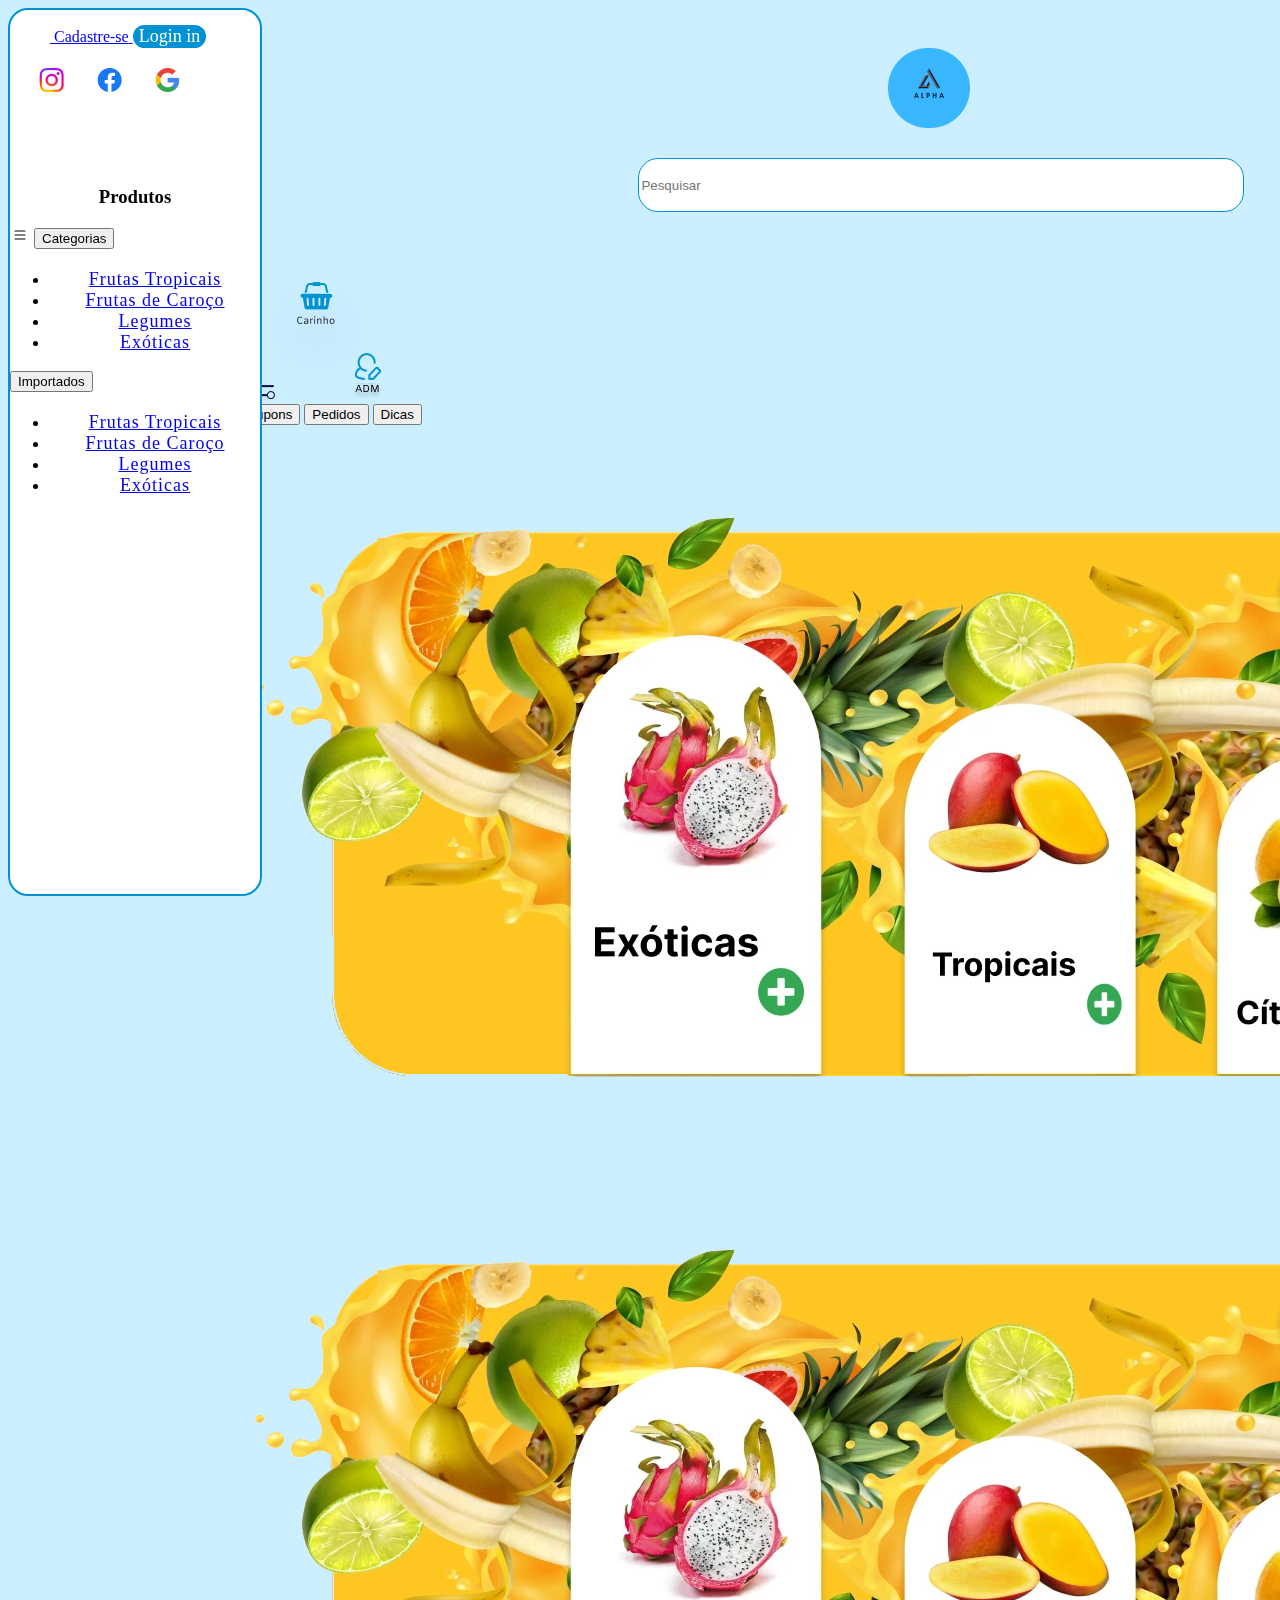
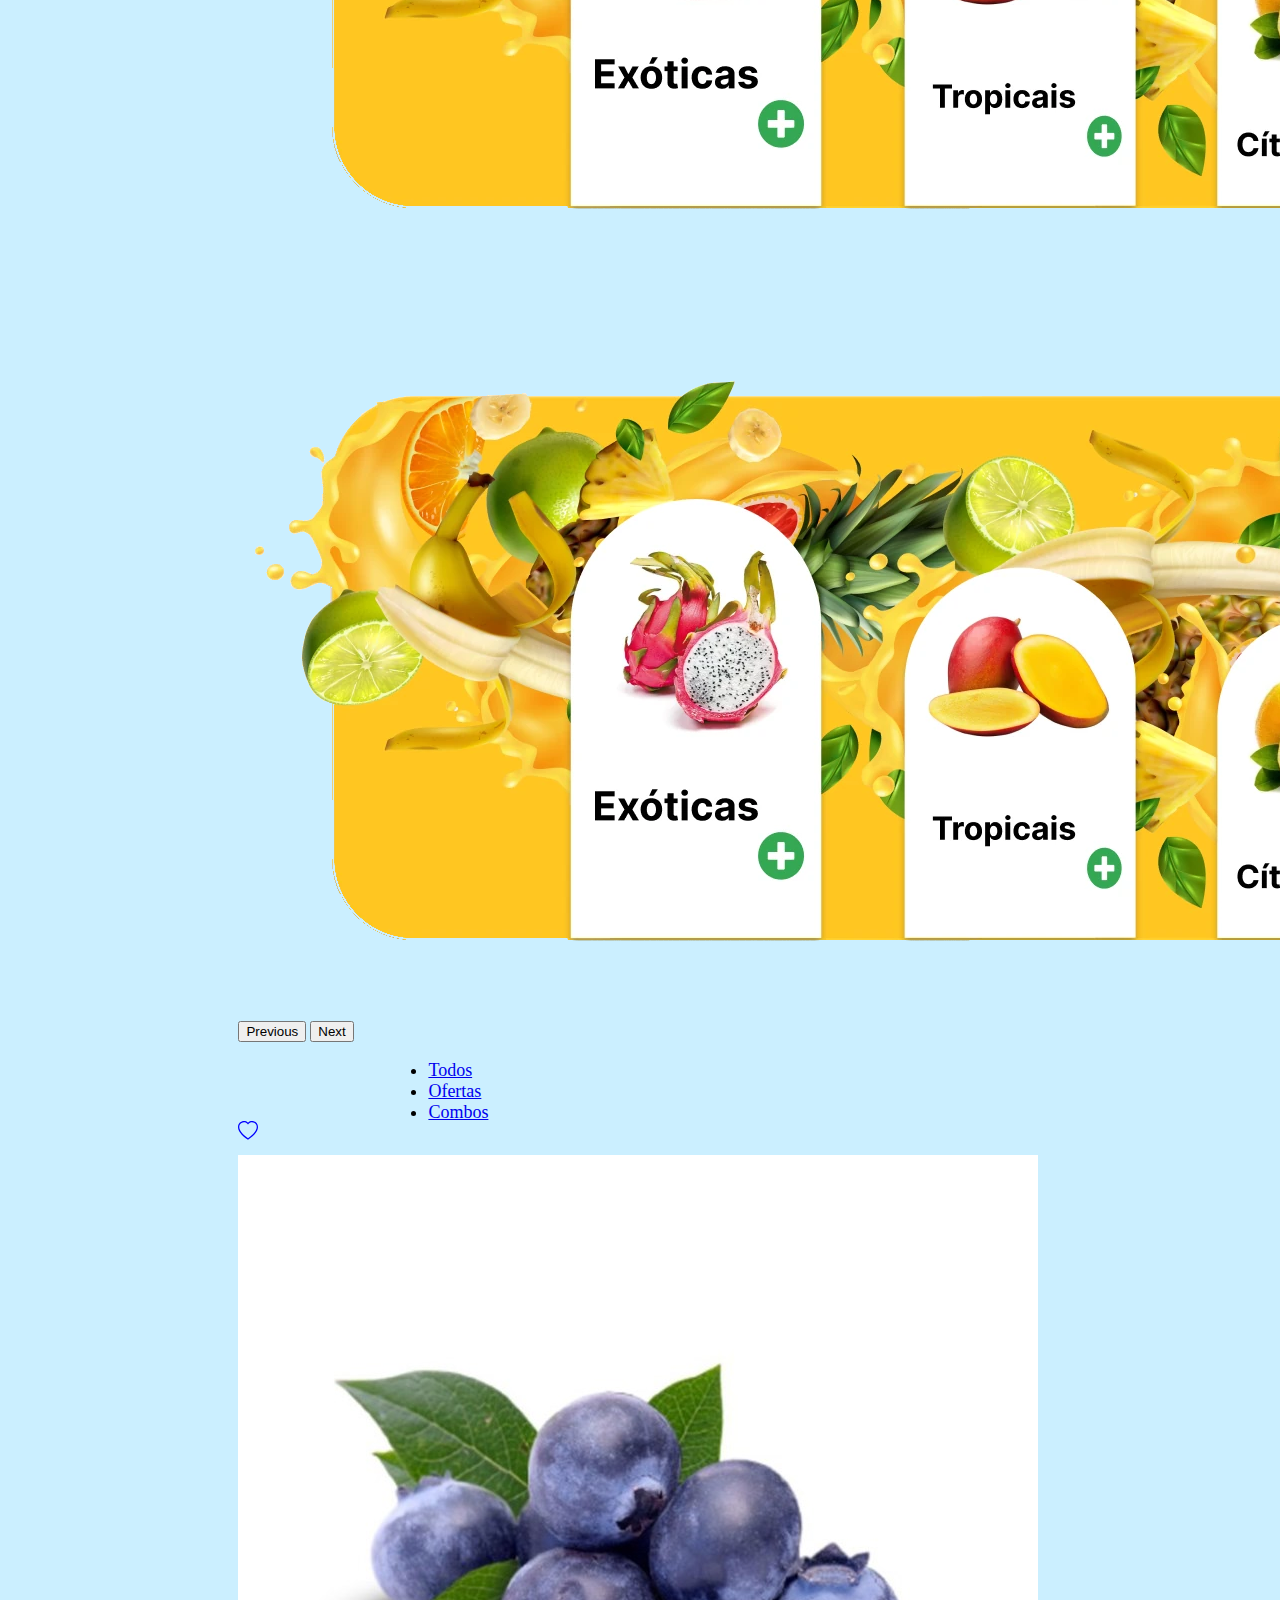
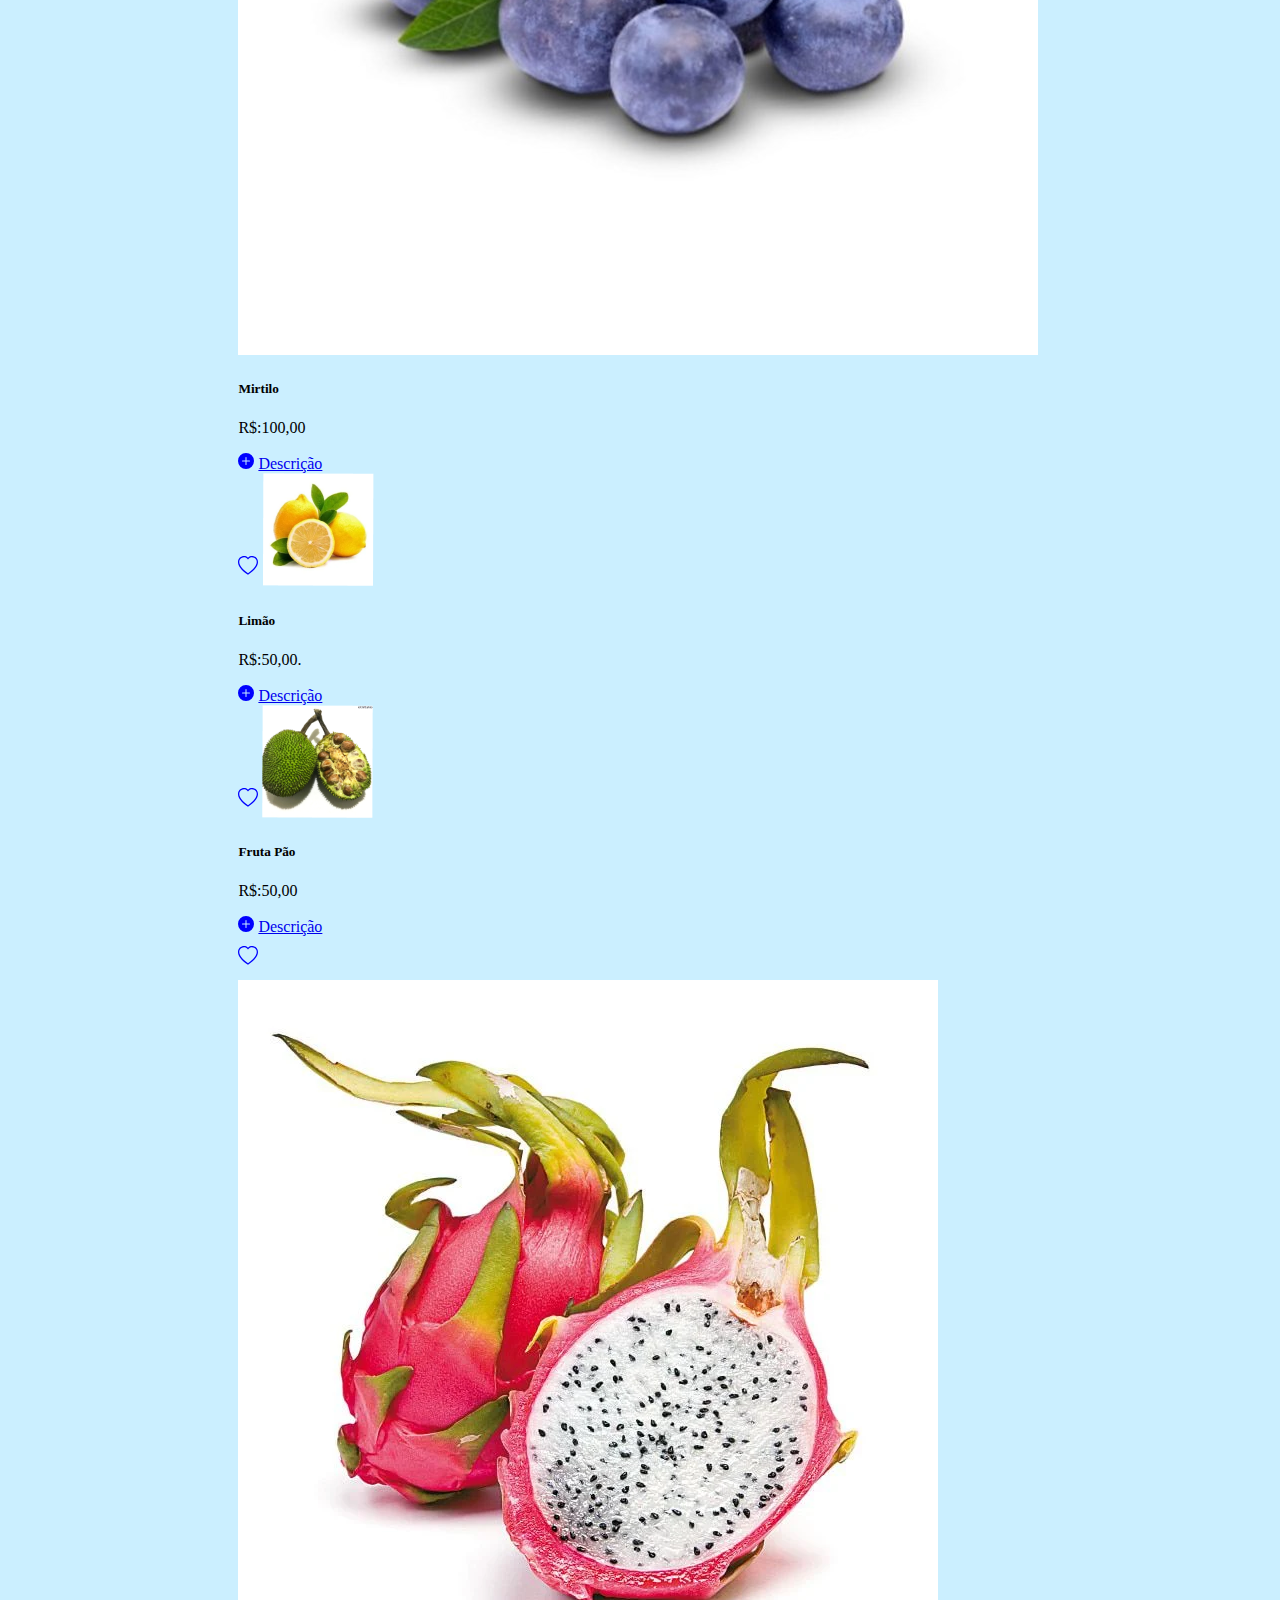
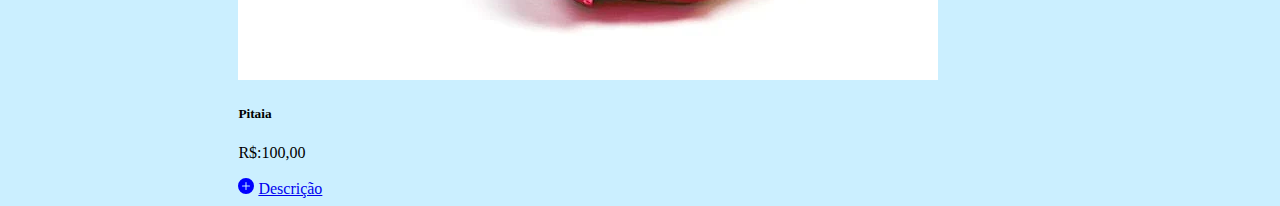
<file: css/index.html>
<!DOCTYPE html>
<html lang="en">

<head>
  <meta charset="UTF-8">
  <meta name="viewport" content="width=device-width, initial-scale=1.0">
  <title>Document</title>
  <link rel="stylesheet" href="./css/style-index.css" />
  <link href="https://cdn.jsdelivr.net/npm/bootstrap@5.3.2/dist/css/bootstrap.min.css" rel="stylesheet"
    integrity="sha384-T3c6CoIi6uLrA9TneNEoa7RxnatzjcDSCmG1MXxSR1GAsXEV/Dwwykc2MPK8M2HN" crossorigin="anonymous">

  <script defer src="https://cdn.jsdelivr.net/npm/bootstrap@5.3.2/dist/js/bootstrap.bundle.min.js"
    integrity="sha384-C6RzsynM9kWDrMNeT87bh95OGNyZPhcTNXj1NW7RuBCsyN/o0jlpcV8Qyq46cDfL"
    crossorigin="anonymous"></script>
  </head>
  
  <body>
    <!-- BARRA LATERAL -->
    <div class="row">
      <div id="container-barra-lateral" class="col-2">
        
        <div id="BarraLateral" class="d-flex flex-column flex-shrink-0 p-3 bg-body-tertiary" style="width: 250px;">
          <a href="/" class="d-flex align-items-center mb-3 mb-md-0 me-md-auto link-body-emphasis text-decoration-none">
            <svg class="bi pe-none me-2" width="40" height="32">
              <use xlink:href="#bootstrap"></use>
            </svg>
            <span class="fs-4">Cadastre-se</span>
          </a>
          <button id="login-but"> Login in </button>

          <div >  
          <img id="icons-midia"src="./css/Img/Social.jpg" alt=""> 
          <img id="icons-midia"src="./css/Img/Social.png" alt=""> 
          <img id="icons-midia" src="./css/Img/Social (1).png" alt="">
          
        
          </div>


          <div>
          <h3 id="Produtos">Produtos</h3> 
          </div>
            
            
            <li>
            <svg xmlns="http://www.w3.org/2000/svg" width="20" height="16" fill="black" class="bi bi-list" viewBox="0 0 16 16">
            <path fill-rule="evenodd" d="M2.5 12a.5.5 0 0 1 .5-.5h10a.5.5 0 0 1 0 1H3a.5.5 0 0 1-.5-.5zm0-4a.5.5 0 0 1 .5-.5h10a.5.5 0 0 1 0 1H3a.5.5 0 0 1-.5-.5zm0-4a.5.5 0 0 1 .5-.5h10a.5.5 0 0 1 0 1H3a.5.5 0 0 1-.5-.5z"/>
                  </svg>
                  <button id=" Cat" class="btn btn-toggle d-inline-flex align-items-center rounded border-0 collapsed"
            data-bs-toggle="collapse" data-bs-target="#dashboard-collapse" aria-expanded="false">
            Categorias
          </button>  
          <div class="collapse show" id="dashboard-collapse" style="">
            <ul class="btn-toggle-nav list-unstyled fw-normal pb-1 small">
              <li><a href="#" class="link-body-emphasis d-inline-flex text-decoration-none rounded">Frutas Tropicais</a></li>
              <li><a href="#" class="link-body-emphasis d-inline-flex text-decoration-none rounded">Frutas de Caroço</a></li>
              <li><a href="#" class="link-body-emphasis d-inline-flex text-decoration-none rounded">Legumes</a></li>
              <li><a href="#" class="link-body-emphasis d-inline-flex text-decoration-none rounded">Exóticas</a></li>
            </li>
            </ul>


            <li>
              <button class="btn btn-toggle d-inline-flex align-items-center rounded border-0 collapsed"
              data-bs-toggle="collapse" data-bs-target="#dashboard-collapse" aria-expanded="false">
            Importados
            </button>
            <div class="collapse show" id="dashboard-collapse" style="">
              <ul class="btn-toggle-nav list-unstyled fw-normal pb-1 small">
                <li><a href="#" class="link-body-emphasis d-inline-flex text-decoration-none rounded">Frutas Tropicais</a></li>
                <li><a href="#" class="link-body-emphasis d-inline-flex text-decoration-none rounded">Frutas de Caroço</a></li>
                <li><a href="#" class="link-body-emphasis d-inline-flex text-decoration-none rounded">Legumes</a></li>
                <li><a href="#" class="link-body-emphasis d-inline-flex text-decoration-none rounded">Exóticas</a></li>
              </li>
              </ul>
            </div>
          </div>

</div>
      
    </div>
    
    <!--COLUNA 2-->
    
    <div id="conteudo-Principal" class="col">
      
      
      <img id="LOGO" src="./css/Img/Logotipo Moderno Tecnologia e Gaming Roxo 1.png" alt="">
      
      <div>
        
        <input id="pesquisa" placeholder="Pesquisar" type="text" > <img id="icons-pesq3" src="./css/Img/Group 6.png" alt=""><img id="icons-pesq1" src="./css/Img/Group 25.png" alt=""> <img id="icons-pesq2" src="./css/Img/ICONE ADM.png" alt="">
    
          
      </div>
      
      <div id="Botoes">
        <button type="button" class="btn btn-primary">Cupons</button>
        <button type="button" class="btn btn-primary">Pedidos</button>
        <button type="button" class="btn btn-primary">Dicas</button>
      </div>

      <div class="container">
      <div class="row">

      <div  id="carouselExampleAutoplaying" class="carousel slide" data-bs-ride="carousel">
        <div class="carousel-inner">
          <div class="carousel-item active">
            <img src="./css/Img/banner pronto tratado.webp" class="d-block w-100" alt="...">
          </div>
          <div class="carousel-item">
            <img src="./css/Img/banner pronto tratado.webp" class="d-block w-100" alt="...">
          </div>
          <div class="carousel-item">
            <img src="./css/Img/banner pronto tratado.webp" class="d-block w-100" alt="...">
          </div>
        </div>
        <button class="carousel-control-prev" type="button" data-bs-target="#carouselExampleAutoplaying" data-bs-slide="prev">
          <span class="carousel-control-prev-icon" aria-hidden="true"></span>
          <span class="visually-hidden">Previous</span>
        </button>
        <button class="carousel-control-next" type="button" data-bs-target="#carouselExampleAutoplaying" data-bs-slide="next">
          <span class="carousel-control-next-icon" aria-hidden="true"></span>
          <span class="visually-hidden">Next</span>
        </button>
      </div>
    </div>
    </div>

      
      <div id="SUBTEXTOS">
        <ul class="nav nav-underline" >
          <li  class="nav-item">
            <a class="nav-link active" aria-current="page" href="#">Todos</a>
          </li>
          <li class="nav-item">
            <a class="nav-link" href="#">Ofertas</a>
          </li>
          <li class="nav-item">
            <a class="nav-link" href="#">Combos</a>
          </li>
        </ul>
      </div>
      
      
      <div class="container">
        <div class="row">
          
          
          <div class="row row-cols-3 row-cols-md-4 g-4">
            <div class="col">
              
              <div  class="card h-100" style="max-width: 18rem;">

                <i class="bi bi-heart"></i>
                <svg xmlns="http://www.w3.org/2000/svg" width="20" height="40" fill=" blue" class="bi bi-heart" viewBox="0 0 16 16">
                  <path d="m8 2.748-.717-.737C5.6.281 2.514.878 1.4 3.053c-.523 1.023-.641 2.5.314 4.385.92 1.815 2.834 3.989 6.286 6.357 3.452-2.368 5.365-4.542 6.286-6.357.955-1.886.838-3.362.314-4.385C13.486.878 10.4.28 8.717 2.01L8 2.748zM8 15C-7.333 4.868 3.279-3.04 7.824 1.143c.06.055.119.112.176.171a3.12 3.12 0 0 1 .176-.17C12.72-3.042 23.333 4.867 8 15z"/>
                </svg>
                <img src="./css/Img/mirtilo.jpg" class="card-img-top" alt="...">  
                
                <div class="card-body">
                  <h5 class="card-title ">Mirtilo</h5>
                  <p class="card-text">R$:100,00</p><svg xmlns="http://www.w3.org/2000/svg" width="16" height="16" fill="blue" class="bi bi-plus-circle-fill" viewBox="0 0 16 16">
                    <path d="M16 8A8 8 0 1 1 0 8a8 8 0 0 1 16 0zM8.5 4.5a.5.5 0 0 0-1 0v3h-3a.5.5 0 0 0 0 1h3v3a.5.5 0 0 0 1 0v-3h3a.5.5 0 0 0 0-1h-3v-3z"/>
                  </svg>
                  <a href="#" class="btn btn-primary">Descrição</a>
                </div>
              </div>
              
              
              
            </div>
            <div class="col">
              <div class="card h-100 " style="max-width: 18rem;">
                <i class="bi bi-heart"></i>
                <svg xmlns="http://www.w3.org/2000/svg" width="20" height="40" fill=" blue" class="bi bi-heart" viewBox="0 0 16 16">
                  <path d="m8 2.748-.717-.737C5.6.281 2.514.878 1.4 3.053c-.523 1.023-.641 2.5.314 4.385.92 1.815 2.834 3.989 6.286 6.357 3.452-2.368 5.365-4.542 6.286-6.357.955-1.886.838-3.362.314-4.385C13.486.878 10.4.28 8.717 2.01L8 2.748zM8 15C-7.333 4.868 3.279-3.04 7.824 1.143c.06.055.119.112.176.171a3.12 3.12 0 0 1 .176-.17C12.72-3.042 23.333 4.867 8 15z"/>
                </svg>
                <img src="./css/Img/Honey-Lime-Peach-Fruit-Salad-3-725x725-1-removebg-preview 1.png"
                class="card-img-top" alt="...">
                <div class="card-body">
                  <h5 class="card-title">Limão</h5>
                  <p class="card-text">R$:50,00.</p> <svg xmlns="http://www.w3.org/2000/svg" width="16" height="16" fill="blue" class="bi bi-plus-circle-fill" viewBox="0 0 16 16">
                    <path d="M16 8A8 8 0 1 1 0 8a8 8 0 0 1 16 0zM8.5 4.5a.5.5 0 0 0-1 0v3h-3a.5.5 0 0 0 0 1h3v3a.5.5 0 0 0 1 0v-3h3a.5.5 0 0 0 0-1h-3v-3z"/>
                  </svg>
                  <a href="#" class="btn btn-primary">Descrição</a>
                </div>
              </div>
            </div>
            
            <div class="col">
              <div class="card h-100 " style="max-width: 18rem;">
                <i class="bi bi-heart"></i>
                <svg xmlns="http://www.w3.org/2000/svg" width="20" height="40" fill=" blue" class="bi bi-heart" viewBox="0 0 16 16">
                  <path d="m8 2.748-.717-.737C5.6.281 2.514.878 1.4 3.053c-.523 1.023-.641 2.5.314 4.385.92 1.815 2.834 3.989 6.286 6.357 3.452-2.368 5.365-4.542 6.286-6.357.955-1.886.838-3.362.314-4.385C13.486.878 10.4.28 8.717 2.01L8 2.748zM8 15C-7.333 4.868 3.279-3.04 7.824 1.143c.06.055.119.112.176.171a3.12 3.12 0 0 1 .176-.17C12.72-3.042 23.333 4.867 8 15z"/>
                </svg>
                <img src="./css/Img/Honey-Lime-Peach-Fruit-Salad-3-725x725-1-removebg-preview 3.png"
                class="card-img-top" alt="...">
                <div class="card-body">
                  <h5 class="card-title">Fruta Pão</h5>
                  <p class="card-text">R$:50,00</p> <svg xmlns="http://www.w3.org/2000/svg" width="16" height="16" fill="blue" class="bi bi-plus-circle-fill" viewBox="0 0 16 16">
                    <path d="M16 8A8 8 0 1 1 0 8a8 8 0 0 1 16 0zM8.5 4.5a.5.5 0 0 0-1 0v3h-3a.5.5 0 0 0 0 1h3v3a.5.5 0 0 0 1 0v-3h3a.5.5 0 0 0 0-1h-3v-3z"/>
                  </svg>
                  <a href="#" class="btn btn-primary">Descrição</a>
                </div>
              </div>
            </div>
            
            <div class="col">
              <div class="card h-100 " style="max-width: 18rem;">
                <i class="bi bi-heart"></i>
                <svg xmlns="http://www.w3.org/2000/svg" width="20" height="40" fill=" blue" class="bi bi-heart" viewBox="0 0 16 16">
                  <path d="m8 2.748-.717-.737C5.6.281 2.514.878 1.4 3.053c-.523 1.023-.641 2.5.314 4.385.92 1.815 2.834 3.989 6.286 6.357 3.452-2.368 5.365-4.542 6.286-6.357.955-1.886.838-3.362.314-4.385C13.486.878 10.4.28 8.717 2.01L8 2.748zM8 15C-7.333 4.868 3.279-3.04 7.824 1.143c.06.055.119.112.176.171a3.12 3.12 0 0 1 .176-.17C12.72-3.042 23.333 4.867 8 15z"/>
                </svg>
                <img src="./css/Img/pitaia.webp" class="card-img-top" alt="...">
                <div class="card-body">
                  <h5 class="card-title">Pitaia</h5>
                  <p class="card-text">R$:100,00</p> <svg xmlns="http://www.w3.org/2000/svg" width="16" height="16" fill="blue" class="bi bi-plus-circle-fill" viewBox="0 0 16 16">
                    <path d="M16 8A8 8 0 1 1 0 8a8 8 0 0 1 16 0zM8.5 4.5a.5.5 0 0 0-1 0v3h-3a.5.5 0 0 0 0 1h3v3a.5.5 0 0 0 1 0v-3h3a.5.5 0 0 0 0-1h-3v-3z"/>
                  </svg>
                  <a href="#" class="btn btn-primary">Descrição</a>
                </div>
              </div>
            </div>
          </div>
</body>

</html>
</file>
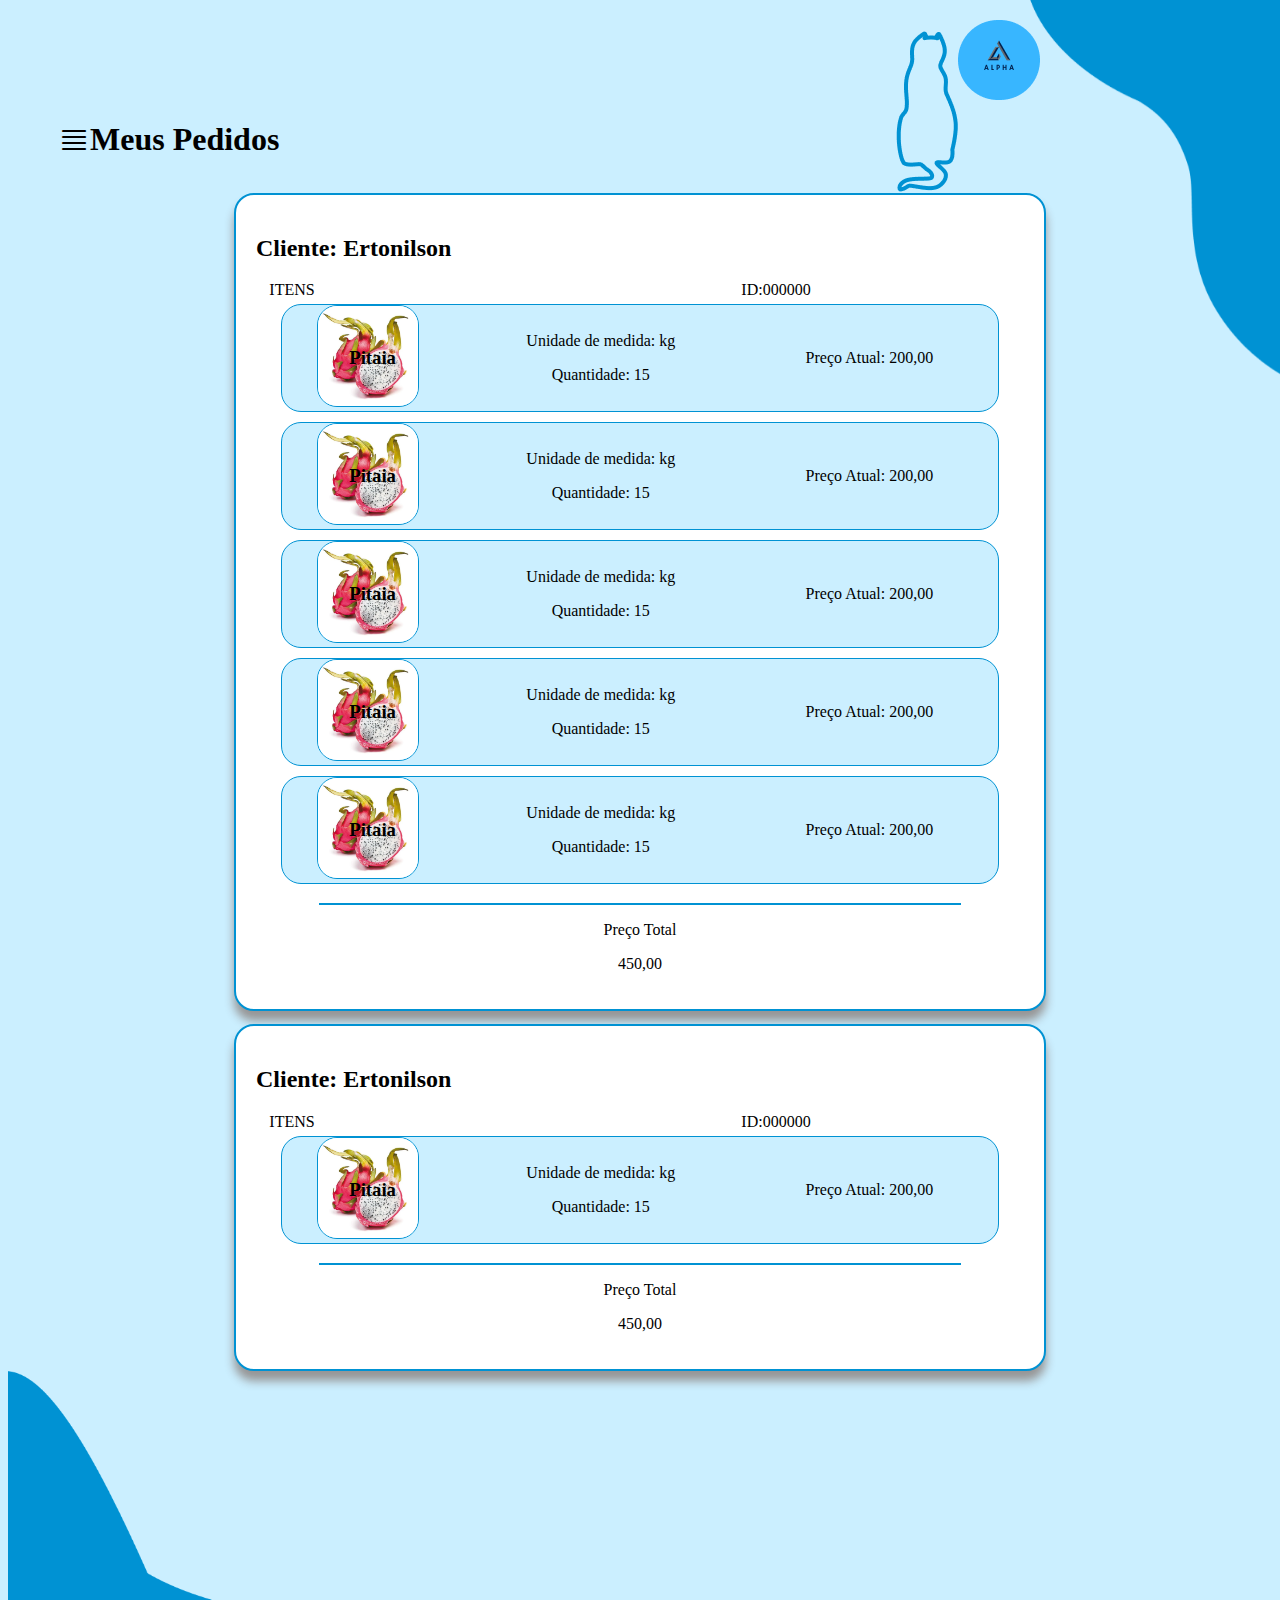
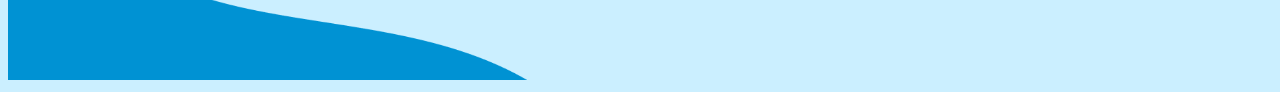
<file: TELA_ADM-PEDIDOS/index.html>
<!DOCTYPE html>
<html lang="en">

<head>
    <meta charset="UTF-8">
    <meta name="viewport" content="width=device-width, initial-scale=1.0">
    <title>Pedidos</title>
    <link rel="stylesheet" href="./css/style-tela-adm-pedidos.css">
    <link rel="stylesheet" href="https://cdn.jsdelivr.net/npm/bootstrap-icons@1.11.1/font/bootstrap-icons.css">
</head>

<body>

    <img id="logotipo" src="./img/Logotipo Moderno Tecnologia e Gaming Roxo 1.png">


    
    <div id="MeusPed">
        <i class="bi bi-justify" style="font-size: 2rem; color: black;"></i>
        <h1> Meus Pedidos</h1>
    </div>

    <div id="ctn-pedidos">
        <div class="card-pedido">
           
            <div id="faixacard-texto"> 
                
            <div id="NomeCliente">
                <h2>Cliente: Ertonilson</h2>
                </div> 
            </div>  

           <div id="DadosPed">
                <span>ITENS</span>
                <span>ID:000000</span>
            </div>

             <div class="iten-pedido">
                <div>
                    <img src="./img/pitaia.webp" alt="">
                </div>
                <div id="text-FrutName">
                    <h3>Pitaia</h3>
                </div>
                <div id="text-UniMedWq">
                    <p> Unidade de medida: kg</p>
                    <p> Quantidade: 15 </p>
                </div>
                <div>
                    <p>Preço Atual: 200,00</p>
                </div>
            </div>

            <div class="iten-pedido">
                <div>
                    <img src="./img/pitaia.webp" alt="">
                </div>
                <div id="text-FrutName">
                    <h3>Pitaia</h3>
                </div>
                <div id="text-UniMedWq">
                    <p> Unidade de medida: kg</p>
                    <p> Quantidade: 15 </p>
                </div>
                <div>
                    <p>Preço Atual: 200,00</p>
                </div>
            </div>

            <div class="iten-pedido">
                <div>
                    <img src="./img/pitaia.webp" alt="">
                </div>
                <div id="text-FrutName">
                    <h3>Pitaia</h3>
                </div>
                <div id="text-UniMedWq">
                    <p> Unidade de medida: kg</p>
                    <p> Quantidade: 15 </p>
                </div>
                <div>
                    <p>Preço Atual: 200,00</p>
                </div>
            </div>

            <div class="iten-pedido">
                <div>
                    <img src="./img/pitaia.webp" alt="">
                </div>
                <div id="text-FrutName">
                    <h3>Pitaia</h3>
                </div>
                <div id="text-UniMedWq">
                    <p> Unidade de medida: kg</p>
                    <p> Quantidade: 15 </p>
                </div>
                <div>
                    <p>Preço Atual: 200,00</p>
                </div>
            </div>

            <div class="iten-pedido">
                <div>
                    <img src="./img/pitaia.webp" alt="">
                </div>
                <div id="text-FrutName">
                    <h3>Pitaia</h3>
                </div>
                <div id="text-UniMedWq">
                    <p> Unidade de medida: kg</p>
                    <p> Quantidade: 15 </p>
                </div>
                <div>
                    <p>Preço Atual: 200,00</p>
                </div>
            </div>

            <hr>

            <div id="preco-Total">
                <p>Preço Total</p>
                <p>450,00</p>
            </div>
        </div>



        <!-- CARTÃO DE PED.2 -->

        <div id="ctn-pedidos">
            <div class="card-pedido">
               
                <div id="faixacard-texto"> 
                    
                <div id="NomeCliente">
                    <h2>Cliente: Ertonilson</h2>
                    </div> 
                </div>  
    
               <div id="DadosPed">
                    <span>ITENS</span>
                    <span>ID:000000</span>
                </div>
    
                 <div class="iten-pedido">
                    <div>
                        <img src="./img/pitaia.webp" alt="">
                    </div>
                    <div id="text-FrutName">
                        <h3>Pitaia</h3>
                    </div>
                    <div id="text-UniMedWq">
                        <p> Unidade de medida: kg</p>
                        <p> Quantidade: 15 </p>
                    </div>
                    <div>
                        <p>Preço Atual: 200,00</p>
                    </div>
                </div>
    
                <hr>
    
                <div id="preco-Total">
                    <p>Preço Total</p>
                    <p>450,00</p>
                </div>
            </div>
        
    </div>
    
    
    
    <img  id="detalhe1cima" src="./img/detalhe acima direita.png">
    <img id="detalhe2abaixo" src="./img/detalhe abaixo esquerda.png">
    
    <div>
        <img id="gatinho" src="img/chicka.png">
    </div>

</body>

</html>
</file>
<file: css/css/style-index.css>
body {
    background-color: #CBEFFF!important;
}

.flex-container {
    display: flex;
}

/* CONTEÚDO BARRA*/
#BarraLateral {
    background-color: white;
    border: 2px solid #0092D3;
    border-radius: 20px;
    height: 98.2vh;

}


#login-but{
    margin-top: 10px;
    color: white;
    border: #0092D3;
    border-radius: 1px solid 0092D3  ;
   background-color: #0092D3;
    justify-content: center;
    border-radius: 20px;
    font-family: Amiko-Bold;
    font-size: large;
    src:url(Amiko/Amiko-Bold.ttf)
    



}

#icons-midia{
    margin-left: 29px;
    margin-top: 20px;
    justify-content: space-between; 
 
    
    
}


#Produtos{
    text-align: center;
    margin-top: 90px;
    margin-bottom: px;

}

#Cat{
    text-align: center;
    margin-top: 40px;
    font-family: Amiko-Regular;
    src:url(Amiko/Amiko-Regular.ttf)

}

#dashboard-collapse{
  
    font-size: large;
    font-family: Amiko-Bold;
    src:url(Amiko/Amiko-Bold.ttf)

}

#dashboard-collapse{
    
    text-align: center;
    margin-top: 20px;
    letter-spacing: 1px;
    font-size: large;
    font-family: Amiko-Regular;
    src:url(Amiko/Amiko-Regular.ttf)
}







/*botoes e pesquisa*/

#LOGO{
    position: fixed !important;
    margin-top: 40px;
 margin-left: 650px;
justify-content: center;

}
#pesquisa { 
    border: #0092D3 solid 1px;
margin-left: 400px;
margin-top: 150px;
    border-radius: 20px;
    width: 600px;
    height: 50px;
    
}

#icons-pesq1{
    
 margin-top: 40px;
 margin-left: -35px;

}

#icons-pesq2{
    margin-left: -49px;
   
   }

#icons-pesq3{
   margin-left: 10px;
   
   }




#Botoes {
  

    
 
   
  
}


#SUBTEXTOS{
    margin-bottom: -30px;
    margin-left: 150px;
    margin-right: 800px;
    justify-content: space-between;
    flex-direction:row ;
    padding: auto;
    display: flex;
    color: #000000;
    font-size: large;
    font-family: Amiko-SemiBold;
    src:url(Amiko/Amiko-SemiBold.ttf)
}





#carouselExampleAutoplaying{ /*BANNER*/
 
    align-content: center;
    width: 60VW;
}






/* CARD DAS FRUTAS*/

.card-body{

 

}






#container-barra-lateral{
    position: fixed;
    height: 150vw;
}

#conteudo-Principal{
    margin-left: 18vw;

}
</file>
<file: TELA_ADM-PEDIDOS/css/style-tela-adm-pedidos.css>
body { 
    background-color: #CBEFFF;
   
}

.flex-container-card { 
    background-color: white;
    margin-top: 5vw;
    display: flex;
    justify-content: flex-start;
}

#MeusPed{
    display: flex;
    text-align: left;
   margin-left: 60px;
   padding: 50px auto 0px 0px -50px auto;
   color: black;
    size: 10px;
    font-family: Amiko-Regular;
    src: url(./Amiko/Amiko-Regular.ttf);
}
 #MeusPed > .bi {
    display: flex;
    margin-top: 24px;
    margin-left: -10px;
 }


/*detalhes da página*/
#logotipo {
    display: flex;
    justify-content: center;
    margin-left: 950px;
    margin-top: 20px;

}

#detalhe1cima {
    width: 20vw;
    position: fixed;
    border: #0380b6;
    top: 0;
    left: 80vw;
}

#detalhe2abaixo {
    width: 60vw;
    border: #0380b6;
    bottom: 0;
    right: 80vw;
}

#gatinho {
    width: -10vw;
    height: -10vw;
    position: absolute;
    border: #0380b6;
    top: 2.4vw;
    left: 70vw;
}


/*estilo do card*/
#ctn-pedidos {}

.card-pedido {
    background-color: white;
    display: flex;
    flex-direction: column;
    width: 60vw;
    margin: 0 auto;
    padding: 20px;
    border: 2px solid #0092D3;
    border-radius: 20px;
    box-shadow: 0PX 10PX 10PX rgba(148, 146, 146, 0.966);

}

.iten-pedido {
    display: flex;
    background-color: #CBEFFF;
    border: 1px solid #0092D3;
    border-radius: 20px;
    justify-content: space-around;
    align-items: center;
    width: 56vw;
    margin: 5px auto 5px auto;
}

.iten-pedido div img {
    border: 1.5px solid #0092D3;
    border-radius: 20px;
    margin-left: -30px;
    max-width: 100px;
    max-height: 150px
}

.card-pedido > hr{
    border:  #0092D3 1px solid;
    margin: 14px  auto 0px auto  ;
    width: 50vw;
}




/*CARTAO DE PEDIDO 2*/
.card-pedido{
    margin-top: 1VW;
}





 /*conteúdo do card pedidos*/


 #NomeCliente{
    display: flex;
    justify-content: flex-start;
    text-align: right;
    color: black;
    size: 15px;
    font-family: Amiko-Regular;
    src: url(./Amiko/Amiko-Regular.ttf);
 }


 #DadosPed{
    display: flex;
    text-align: left;
    justify-content:space-around;
    margin-left: -200px;
    color: black;
    size: 10px;
    font-family: Amiko-Regular;
    src: url(./Amiko/Amiko-Regular.ttf);
    }


 #text-FrutName{
    color: black;
    size: 10px;
    margin-left: -200px;
    font-family: Amiko-Regular;
    src: url(./Amiko/Amiko-Regular.ttf);
 }

 #text-UniMedWq{
    color: black;
    text-align: center;
    size: 10px;
    font-family: Amiko-Regular;
    src: url(./Amiko/Amiko-Regular.ttf);

 }
    
 #preco-Total {
    text-align: center;
    justify-content: center;

}
</file>
